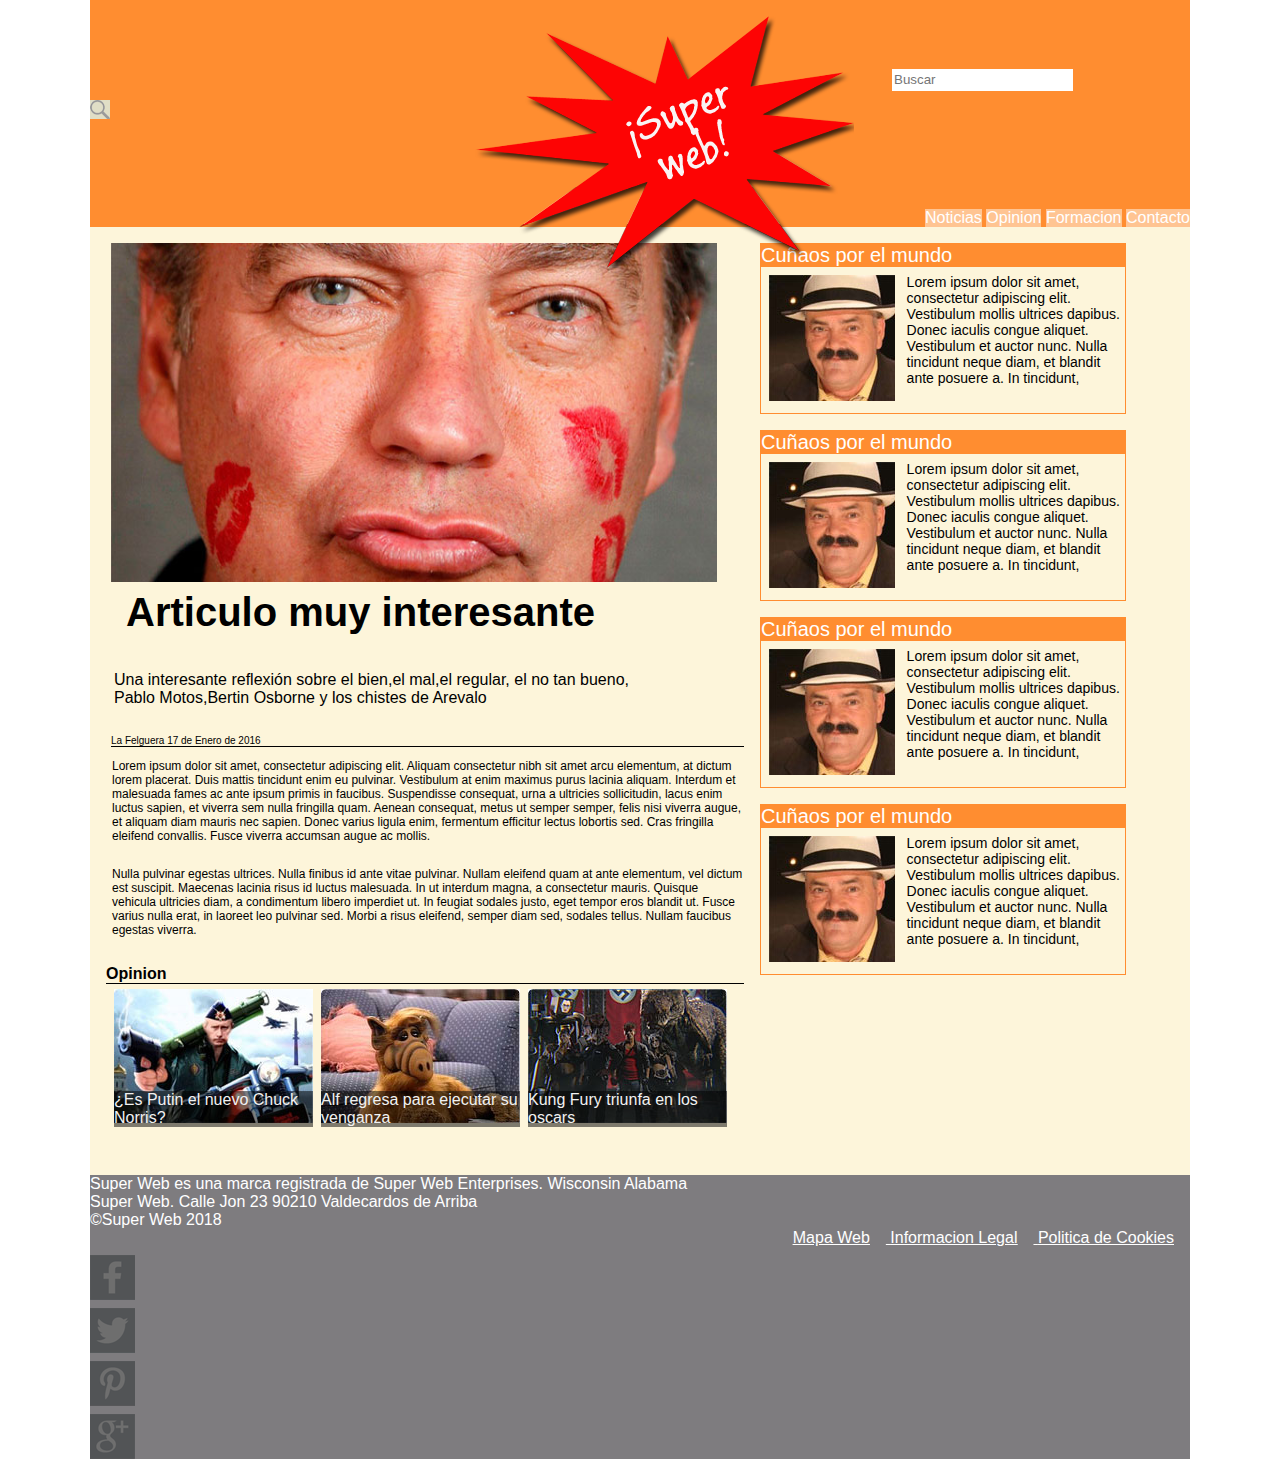
<file: ejer1/index.html>
<!DOCTYPE html>

<head>
    <title>Super Web</title>
    <meta charset="utf-8">
    <meta keywords="bertin naranja super">
    <link rel="stylesheet" href="css/reset.css">
    <link rel="stylesheet" href="css/estilo.css">
</head>

<body>
    <div id="contenedor">
        <header>
            <a href="index.html" class="logo">Super Web!</a>
            <div>
                <input id="buscador" type="text" placeholder="Buscar" />
                <div id="sombra">
                <img src="imagenes/lupa.png" alt=lupa class="lupa" />
                </div>
            </div>
            <nav>
                <ul>
                    <li><a href="#">Noticias</a></li>
                    <li><a href="#">Opinion</a></li>
                    <li><a href="#">Formacion</a></li>
                    <li><a href="contacto.html">Contacto</a></li>
                </ul>
            </nav>
        </header>
    <div id="main">
        <article>
            <img src="imagenes/esperpento.jpg" alt="bertin">
            <h1>Articulo muy interesante</h1>
            <p>Una interesante reflexión sobre el bien,el mal,el regular, el no tan bueno,</br>Pablo Motos,Bertin
                Osborne y los chistes de Arevalo</p></br>
            <p class="rayina">La Felguera 17 de Enero de 2016</p>
            <p class="parraf">Lorem ipsum dolor sit amet, consectetur adipiscing elit. Aliquam consectetur nibh sit amet arcu
                elementum, at dictum lorem placerat. Duis mattis tincidunt enim eu pulvinar. Vestibulum at enim maximus
                purus lacinia aliquam. Interdum et malesuada fames ac ante ipsum primis in faucibus. Suspendisse
                consequat, urna a ultricies sollicitudin, lacus enim luctus sapien, et viverra sem nulla
                fringilla quam. Aenean consequat, metus ut semper semper, felis nisi viverra augue, et aliquam diam
                mauris nec sapien. Donec varius ligula enim, fermentum efficitur lectus lobortis sed. Cras fringilla
                eleifend convallis. Fusce viverra accumsan augue ac mollis.</p>
            <p class="parraf">Nulla pulvinar egestas ultrices. Nulla finibus id ante vitae pulvinar. Nullam eleifend quam at ante
                elementum, vel dictum est suscipit. Maecenas lacinia risus id luctus malesuada. In ut interdum magna, a
                consectetur mauris. Quisque vehicula ultricies diam, a condimentum libero imperdiet ut. In feugiat
                sodales justo, eget tempor eros blandit ut. Fusce varius nulla erat, in laoreet leo
                pulvinar sed. Morbi a risus eleifend, semper diam sed, sodales tellus. Nullam faucibus egestas viverra.
            </p>
            <h2 class="raya">Opinion</h2>
            <div id="fotos">
                <div class="container">
                    <img src="imagenes/putin.jpg" alt="putin" class="imagen">
                    <div class="content">
                        <p>¿Es Putin el nuevo Chuck Norris?</p>
                    </div>
                </div>
                <div class="container">
                    <img src="imagenes/alf.jpg" alt="Alf" class="imagen">
                    <div class="content">
                        <p>Alf regresa para ejecutar su venganza</p>
                    </div>
                </div>
                <div class="container">
                    <img src="imagenes/kung-fury.jpg" alt="fury" class="imagen">
                    <div class="content">
                        <p>Kung Fury triunfa en los oscars</p>
                    </div>
                </div>
            </div>
        </article>
        <section>
            <div class="cuadradito">
                <h1 class="hsection">Cuñaos por el mundo</h1>
                <img src="imagenes/cuniao.jpg" alt="cuniao">
                    <p>Lorem ipsum dolor sit amet, consectetur adipiscing elit. Vestibulum mollis ultrices dapibus.
                        Donec iaculis congue aliquet.
                        Vestibulum et auctor nunc. Nulla tincidunt neque diam, et blandit ante posuere a. In tincidunt,
                    </p>
            </div>              
                <div class="cuadradito">
                <h1 class="hsection">Cuñaos por el mundo</h1>   
                 <img src="imagenes/cuniao.jpg" alt="cuniao">
                        <p>Lorem ipsum dolor sit amet, consectetur adipiscing elit. Vestibulum mollis ultrices dapibus.
                                Donec iaculis congue aliquet.
                                Vestibulum et auctor nunc. Nulla tincidunt neque diam, et blandit ante posuere a. In tincidunt,
                        </p>
                 </div>     
                <div class="cuadradito">
                        <h1 class="hsection">Cuñaos por el mundo</h1>  
                        <img src="imagenes/cuniao.jpg" alt="cuniao">
                          <p>Lorem ipsum dolor sit amet, consectetur adipiscing elit. Vestibulum mollis ultrices dapibus.
                                Donec iaculis congue aliquet.
                                Vestibulum et auctor nunc. Nulla tincidunt neque diam, et blandit ante posuere a. In tincidunt,
                          </p>
                </div>
                          
                 <div class="cuadradito">
                    <h1 class="hsection">Cuñaos por el mundo</h1>
                     <img src="imagenes/cuniao.jpg" alt="cuniao">
                            <p>Lorem ipsum dolor sit amet, consectetur adipiscing elit. Vestibulum mollis ultrices dapibus.
                                 Donec iaculis congue aliquet.
                                 Vestibulum et auctor nunc. Nulla tincidunt neque diam, et blandit ante posuere a. In tincidunt,
                             </p>
                </div>            
            </section>
        </div>
        <footer>
            <p>Super Web es una marca registrada de Super Web Enterprises. Wisconsin Alabama </p>
            <address>Super Web. Calle Jon 23 90210 Valdecardos de Arriba</address>
            <p>©Super Web 2018</p>
            <ul id="menufooter">
                <li><a href="#">Mapa Web</a></li>
                <li><a href="#">Informacion Legal</a></li>
                <li><a href="#">Politica de Cookies</a></li>
            </ul>
               <ul id="navlist">
                    <li id="fac"><a href="https://www.facebook.com/">facebook</a></li>
                    <li id="twi"><a href="https://twitter.com/">twitter</a></li>
                    <li id="pin"><a href="https://www.pinterest.com/">pinterest</a></li>
                    <li id="gog"><a href="https://plus.google.com/discover">google</a></li>
                </ul>
                  
        </footer>
    </div> <!-- fin div contenedor   -->
</body>

</html>
</file>
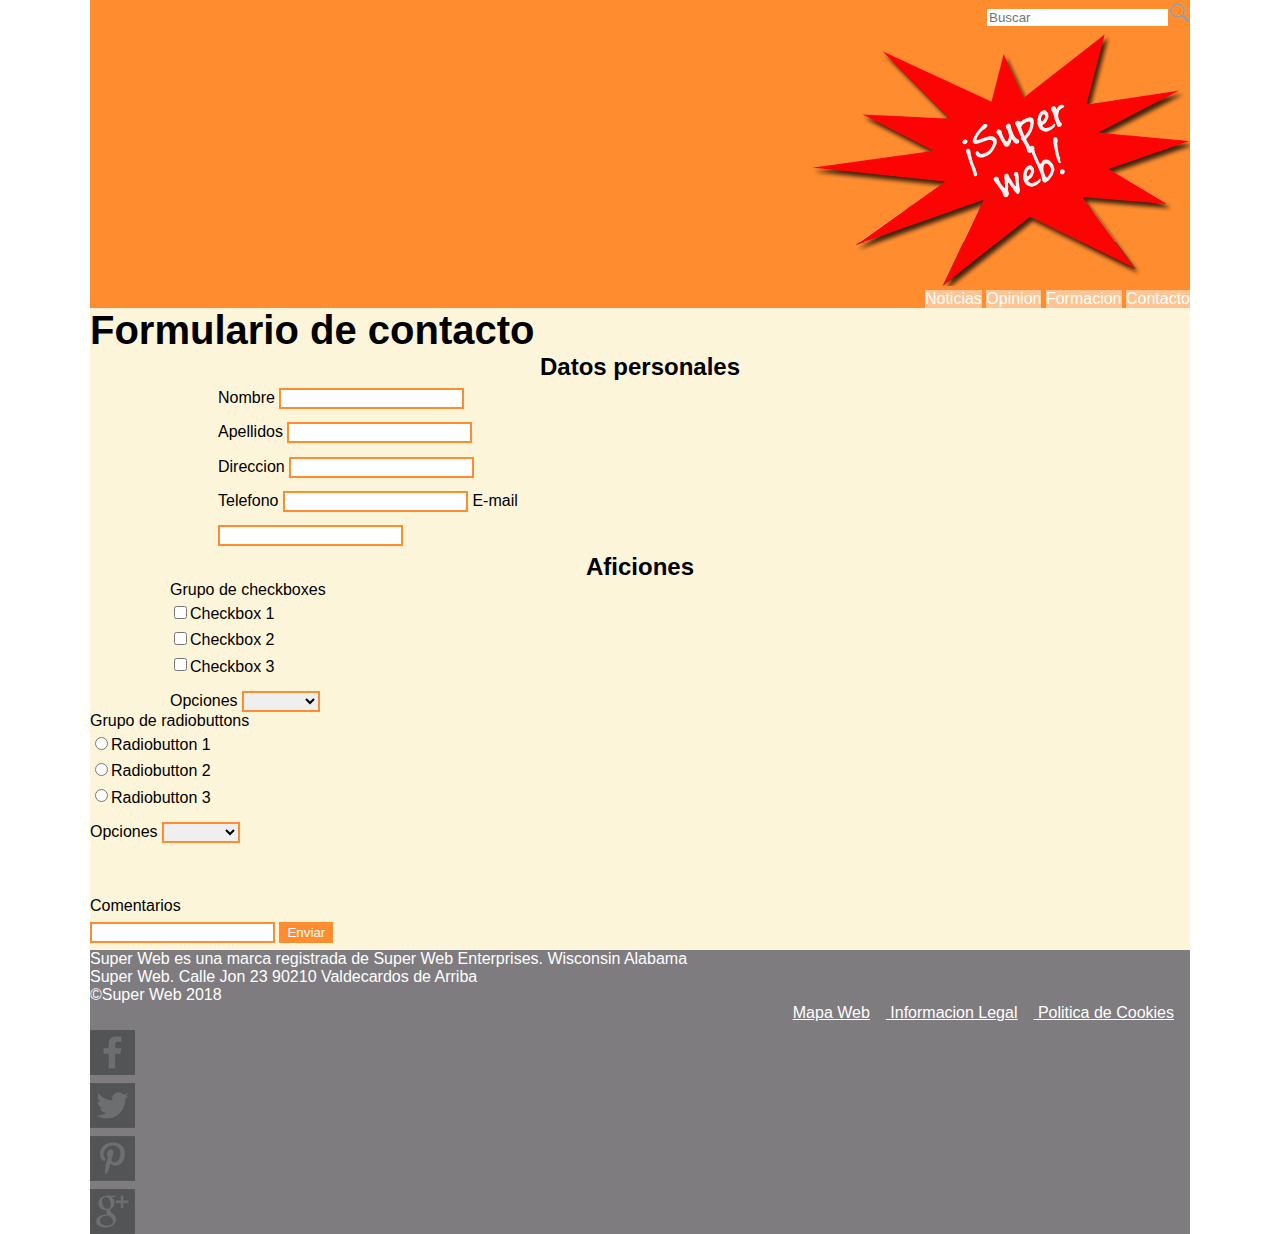
<file: ejer1/contacto.html>
<!DOCTYPE html>

<head>
    <title>Contacto</title>
    <meta charset="utf-8">
    <meta keywords="bertin naranja super">
    <link rel="stylesheet" href="css/estilo.css">
    <link rel="stylesheet" href="css/reset.css">    

</head>

<body>
    <div id="contenedor">
        <header>
            <nav>
                <form>
                    <input type="text" placeholder="Buscar"><img src="imagenes/lupa.png" alt=lupa>
                </form>
                <a href="index.html"><img src="imagenes/logo.png" alt="logo"></img></a>

                <ul>
                    <li><a href="#">Noticias</a></li>
                    <li><a href="#">Opinion</a></li>
                    <li><a href="#">Formacion</a></li>
                    <li><a href="contacto.html">Contacto</a></li>
                </ul>
            </nav>
        </header>
        <div id="auxiliar">
            <h1 class="hct">Formulario de contacto</h1>
            <h2 class="centro">Datos personales</h2>
            <section class="personales">
                <form>
                    <label for="nombre">Nombre</label>
                    <input type="text" name="nombre"></br>
                    <label for="apellidos">Apellidos</label>
                    <input type="text" name="apellidos"></br>
                    <label for="direccion">Direccion</label>
                    <input type="text" name="direccion"></br>
                    <label for="telefono">Telefono</label>
                    <input type="tel" name="telefono">
                    <label for="email">E-mail</label>
                    <input type="email" name="email">
                </form>
            </section>
            <h2 class="centro">Aficiones</h2>
            <section class="aficiones">
                <div id="boxes">
                    <h3>Grupo de checkboxes</h3>
                    <input type="checkbox" name="Uno" value="Uno" class="check">Checkbox 1 </br>
                    <input type="checkbox" name="Dos" value="Dos" class="check">Checkbox 2</br>
                    <input type="checkbox" name="Tres" value="Tres" class="check">Checkbox 3</br>
                    <label>Opciones</label>
                    <select>
                        <option value=""></option>
                        <option value="opcion1">Opcion 1</option>
                        <option value="opcion2">Opcion 2</option>
                    </select>
                </div>
                <div id="radio">
                    <h3>Grupo de radiobuttons</h3>
                    <input type="radio" name="Uno" value="Uno" class="rad">Radiobutton 1</br>
                    <input type="radio" name="Dos" value="Dos" class="rad">Radiobutton 2</br>
                    <input type="radio" name="Tres" value="Tres" class="rad">Radiobutton 3 </br>
                    <label>Opciones</label>
                    <select>
                        <option value=""></option>
                        <option value="opcion1">Opcion 1</option>
                        <option value="opcion2">Opcion 2</option>
                    </select>
                </div>
            </section>
            </br>
            </br>
            </br>
            <h3>Comentarios</h3>
            <input type="textarea">
            <input type="submit" class="sub" value="Enviar">
            </form>
        </div>
        <footer>
            <p>Super Web es una marca registrada de Super Web Enterprises. Wisconsin Alabama </p>
            <address>Super Web. Calle Jon 23 90210 Valdecardos de Arriba</address>
            <p>©Super Web 2018</p>
            <ul id="menufooter">
                <li><a href="#">Mapa Web</a></li>
                <li><a href="#">Informacion Legal</a></li>
                <li><a href="#">Politica de Cookies</a></li>
            </ul>
               <ul id="navlist">
                    <li id="fac"><a href="https://www.facebook.com/">facebook</a></li>
                    <li id="twi"><a href="https://twitter.com/">twitter</a></li>
                    <li id="pin"><a href="https://www.pinterest.com/">pinterest</a></li>
                    <li id="gog"><a href="https://plus.google.com/discover">google</a></li>
                </ul>
                  
        </footer>
    </div> <!-- fin div contenedor   -->
</body>

</html>
</file>
<file: ejer1/css/estilo.css>
#contenedor {
  width: 1100px;
  height: 100%;
  background-color: #fdf5da;
  margin: auto;
  font-family: Arial, Helvetica, sans-serif;
}

#sombra {
  background-color: #E0DEC6;
  width: 20px;
  height: 19px;
}

header {
  background-color: #ff8d30;
}

nav {
  text-align: right;
  margin-top:90px;
}

nav li {
  display: inline-block;
  background-color:#FFC492;
   border-right: solid 1 px black;

}

nav a {
  text-decoration: none;
  color:white;
  display:block;
 
}

.logo {
  display: block;
  position: absolute;
  left: 475px;
  width: 400px;
  height: 270px;
  background: url("../imagenes/logo.png") no-repeat;
  text-indent: -90000px;
  margin-top:1em;
}

#buscador {
  border: round solid 0.5px #ff8d30;
  margin-left:800px;
  margin-top:5em;
  height:2em;
}

article {
  width: 58%;
  margin-left: 1em;
}

article>p {
  margin-left: 0.5em;
  padding-top: 1em;
  font-size: 16px;
}

.parraf {
  font-size: 12px;
  padding-bottom: 1em;
}

article>img {
  width: 95%;
  margin: 0.3em;
  margin-top: 1em;
}

article>h1 {
  font-weight: bold;
  font-size: 2.5em;
  margin-bottom: 0.5em;
  margin-left: 0.5em;
}

h2 {
  margin-top: 1em;
}

section {
  width: 34%;
  margin-right: 1em;
  margin-left: 1em;
}

.hsection {
  color: white;
  background-color: #ff8d30;
  font-size: 20px;
}

.cuadradito {
  border: solid 1px #ff8d30;
  margin-right: 0.5em;
  margin-bottom: 1em;
  margin-top: 1em;
}

.cuadradito>p {
  width: 60%;
  float: right;
  font-size: 14px;
  margin-top: 0.5em;
}

.cuadradito>img {
  margin: 0.5em;
}

#fotos {
  display: flex;
  width: 55%;
  margin-bottom: 3em;
}

#main {
  display: flex;
  flex-flow: nowrap;
}

/*OVERLAY DE LA IMAGEN*/

.container {
  position: relative;
  float: left;
  margin-left: 0.5em;
  margin-top: 0.3em;
}

.container .content {
  position: absolute;
  /* Position the background text */
  bottom: 0;
  /* At the bottom. Use top:0 to append it to the top */
  background: rgb(0, 0, 0);
  /* Fallback color */
  background: rgba(0, 0, 0, 0.5);
  /* Black background with 0.5 opacity */
  color: #f1f1f1;
  /* Grey text */
}

.container .content :hover {
  position: relative;
  /* Position the background text */
  bottom: 134;
  /* At the bottom. Use top:0 to append it to the top */
  background: rgb(0, 0, 0);
  /* Fallback color */
  background: rgba(0, 0, 0, 0.5);
  /* Black background with 0.5 opacity */
  color: #f1f1f1;
  /* Grey text */
}

/*FIN DEL OVERLAY*/

footer {
  width: 100%;
  background-color: #7e7c7f;
  color: white;
}

#menufooter {
  text-decoration: underline;
  text-align: right;
}

#menufooter li {
  display: inline;
}

#menufooter a {
  color: White;
  margin-right: 1em;
}

.rayina {
  border-bottom: solid 1px black;
  font-size: 10px;
}

.raya {
  border-bottom: solid 1px black;
  font-weight: bold;
}

/*PARA PONER LOS ICONITOS DE ABAJO*/

#navlist {
  display: inline;
}

#navlist li {
  list-style: none;
  margin-right: 0.5em;
  margin-top: 0.5em;
 }

#navlist a {
  text-indent: -9000px;
  height: 45px;
  width: 45px;
  display: block;
  
}

#fac {
  left: 0px;
  width: 45px;
  background: url("../imagenes/media.png") 0 0;
}

#twi {
  left: 90px;
  width: 45px;
  background: url("../imagenes/media.png") -45px 0;
}

#pin {
  left: 135px;
  width: 45px;
  background: url("../imagenes/media.png") -90px 0;
}

#gog {
  left: 180px;
  width: 45px;
  background: url("../imagenes/media.png") -135px 0;
}

/*HOVER DE LOS ICONITOS*/

#fac a:hover {
  background: url("../imagenes/media.png") 0 -45px;
}

#twi a:hover {
  background: url("../imagenes/media.png") -45px -45px;
}

#pin a:hover {
  background: url("../imagenes/media.png") -90px -45px;
}

#gog a:hover {
  background: url("../imagenes/media.png") -135px -45px;
}

/*FIN DEL CSS PARA PONER LOS ICONITOS*/

label {
  display: inline-block;
}

input {
  display: inline-block;
  border: solid 2px #ff8d30;
  margin-bottom: 0.5em;
  margin-top:0.5em;
}

.centro {
  text-align: center;
  font-size:1.5em;
  font-weight:bold;
}
.personales{
  margin-left:8em;
}

#radio {
  width:50%;
}

#boxes {
  margin-left:5em;
  width:50%
}

select {
  margin-top: 1em;
  border: solid 2px #ff8d30;
}
.sub {
  background-color: #ff8d30;
  color: white;
}
.hct{
  font-weight:bold;
  font-size:2.5em;
}
#aficiones{
  width:80%;
  margin:auto;
  display:flex;
}
</file>
